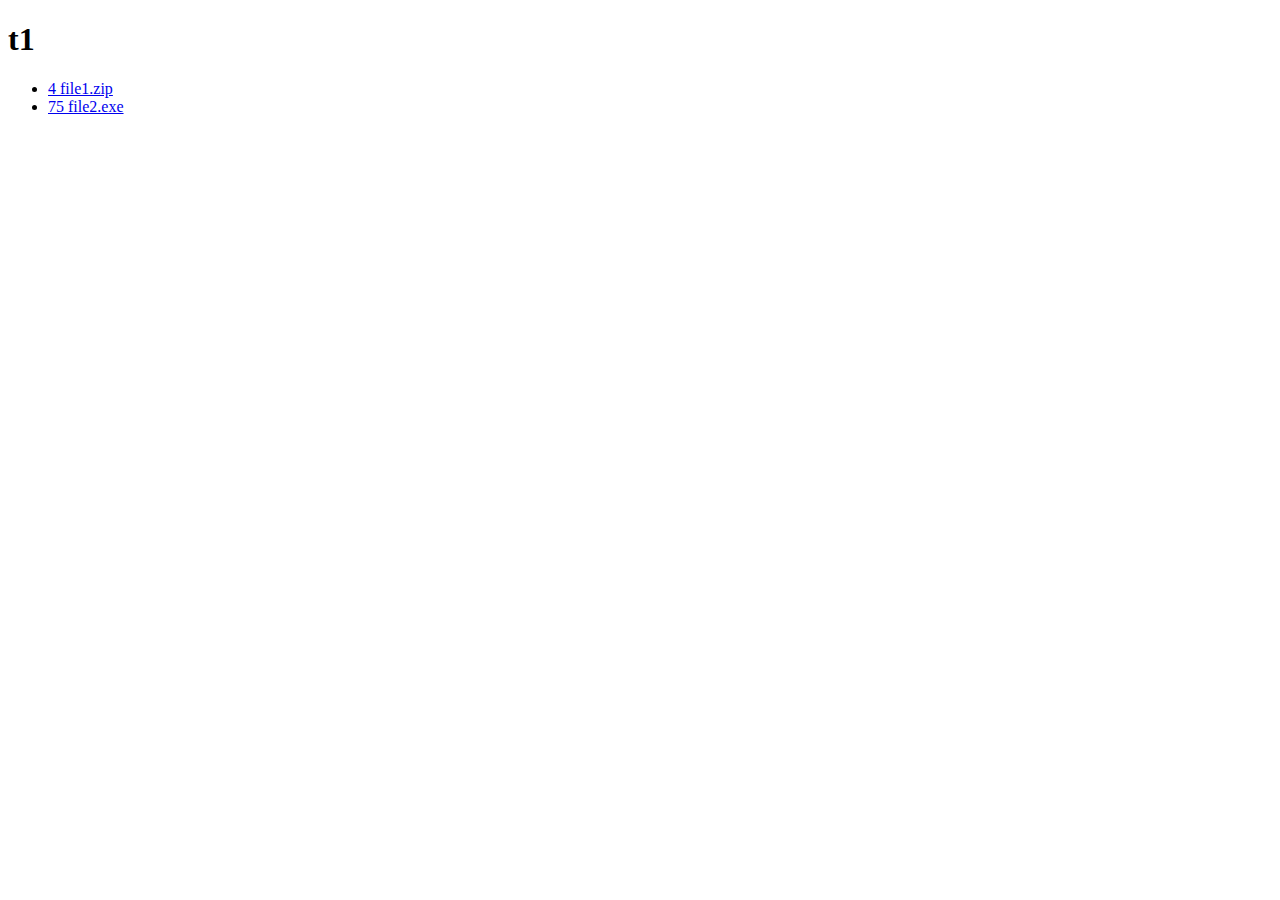
<file: index.html>
<!DOCTYPE html>
<html>
<head>
<meta charset="utf-8">
<title>t</title>
</head>

<body>
<h1>t1</h1>

<ul>
  <li><a href="file1.zip">4 file1.zip</a></li>
  <li><a href="file2.exe">75 file2.exe</a></li>
</ul>

</body>
</html>
</file>
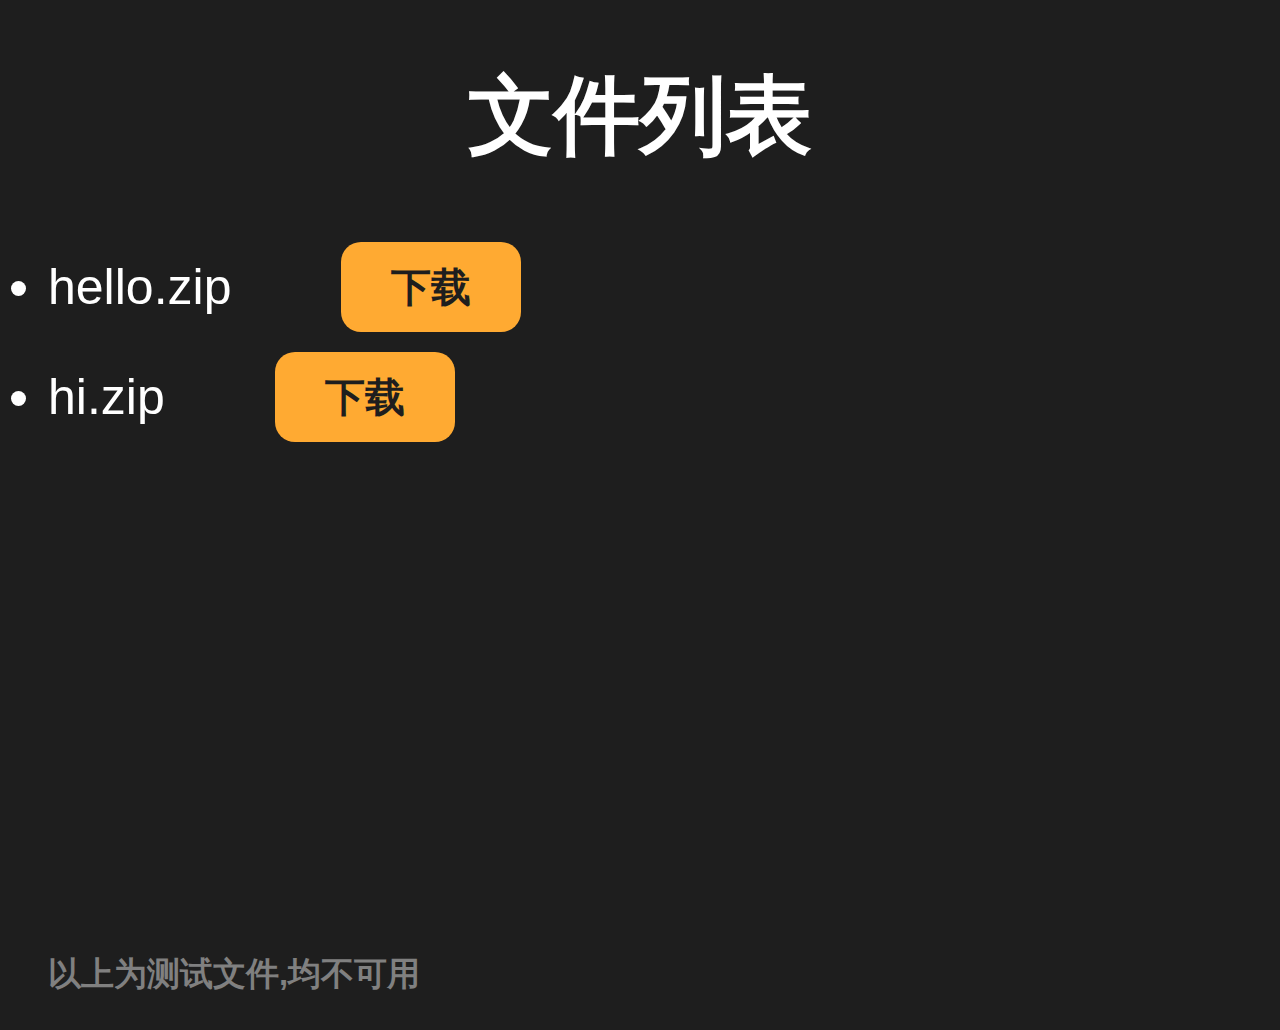
<file: dl.html>
<!DOCTYPE html>
<html>
<head>
<meta charset="utf-8">
<title>文件下载</title>

<link rel="stylesheet" href="style.css">
</head>

<body>

<h1>文件列表</h1>

<ul>
<div class="box">
  <li>hello.zip</li>
	<a href="Files/hello.zip"><button class="dld">下载</button></a>
  </div>
<div class="box">
  <li>hi.zip</li>
	<a href="Files/hi.zip"><button class="dld">下载</button></a>
  </div>
  <h3>以上为测试文件,均不可用</h3>
</ul>

</body>
</html>
</file>
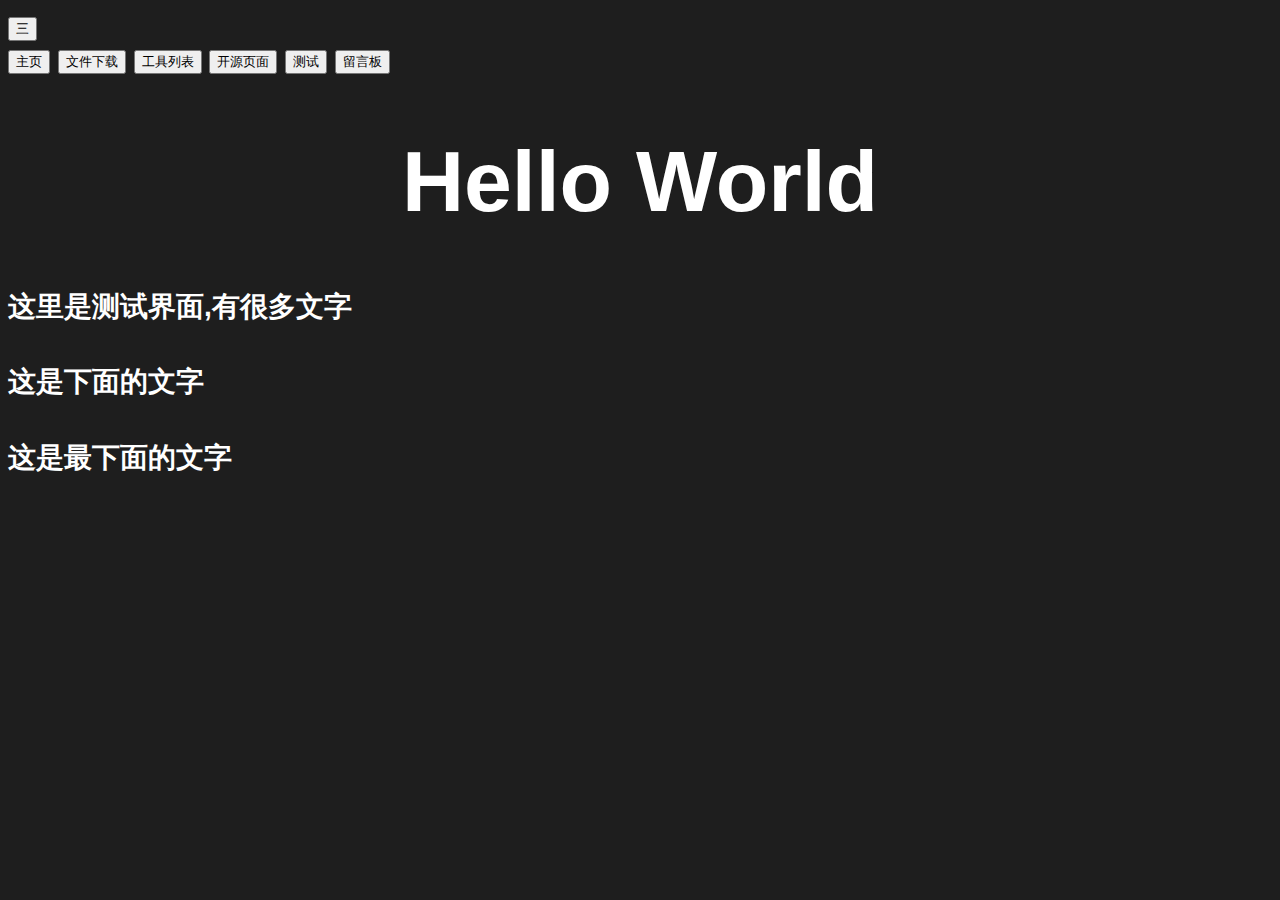
<file: test.html>
<!DOCTYPE html>
<html>
<head>
  <title>HiWorld</title>
  <link rel="stylesheet" href="style.css">
</head>
<body>
<button class="m" onclick="cm()">三</button>
<div class="menu">
<button class="n" onclick="et('index.html',this)">主页</button>
<button class="n" onclick="et('dl.html',this)">文件下载</button>
<button class="n" onclick="et('tl.html',this)">工具列表</button>
<button class="n" onclick="et('',this)">开源页面</button>
<button class="i">测试</button>
<button class="n" onclick="et('cl.html',this)">留言板</button>

</div>
<div class="glass"></div>
  <h1>Hello World</h1>
  <h4>这里是测试界面,有很多文字</h4>
  <h4>这是下面的文字</h4>
  <h4>这是最下面的文字</h4>
  
  <script src="menu.js">
  </script>
</body>
</html>
</file>
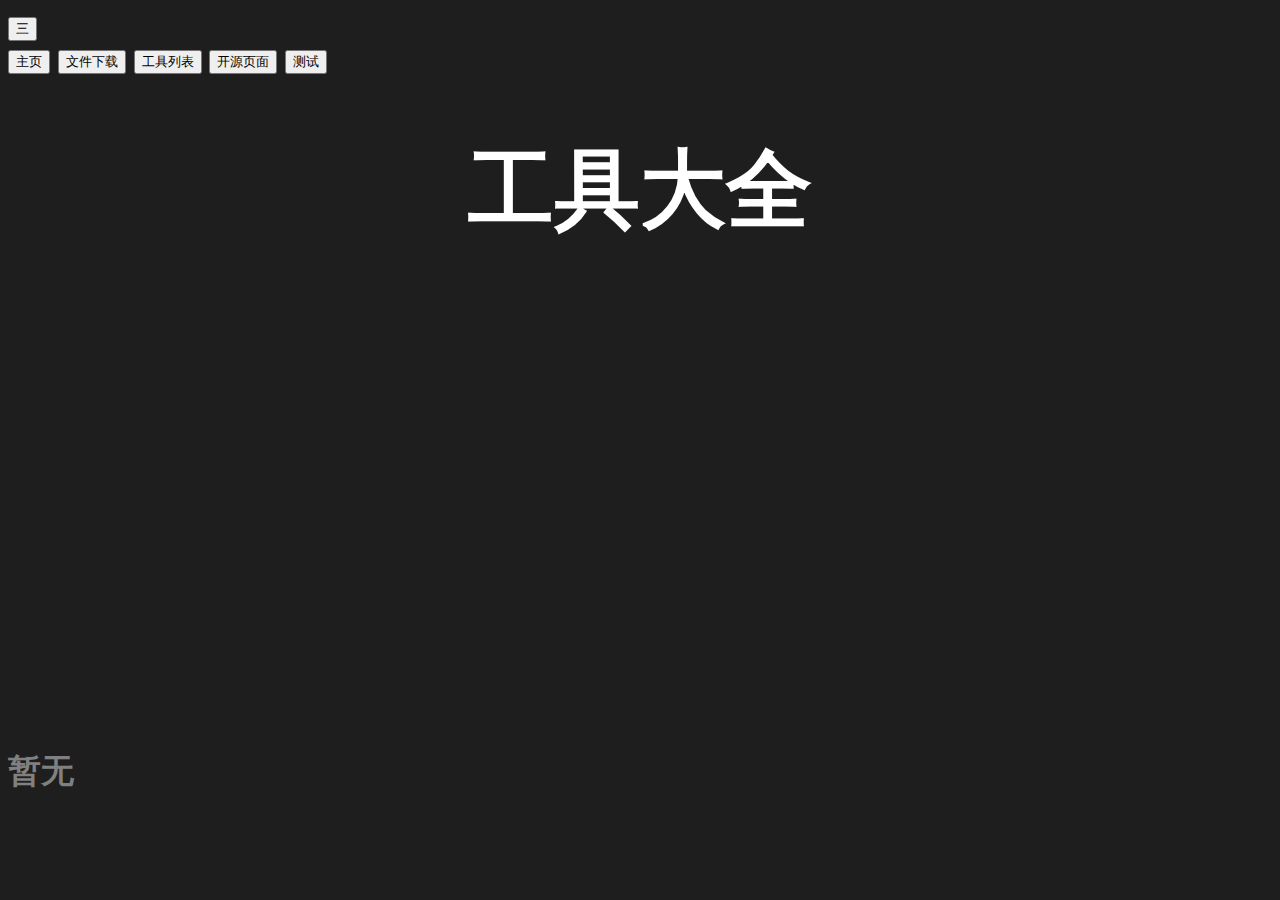
<file: tl.html>
<!DOCTYPE html>
<html>
<head>
  <title>工具</title>
  <link rel="stylesheet" href="style.css">
</head>
<body>
<button class="m" onclick="cm()">三</button>
<div class="menu">
<button class="n" onclick="et('index.html',this)">主页</button>
<button class="n" onclick="et('dl.html',this)">文件下载</button>
<button class="i">工具列表</button>
<button class="n" onclick="et('https://github.com/mc02-GH/MIDH',this)">开源页面</button>
<button class="n" onclick="et('test.html',this)">测试</button>
</div>
<div class="glass"></div>
  <h1>工具大全</h1>
  <h3>暂无</h3>
  
  <script src="menu.js">
  </script>
</body>
</html>
</file>
<file: style.css>
body {
	background-color: rgb(30,30,30);   
	color: white;             
	font-size: 28px;          
	font-family: Arial, sans-serif;
	
}
h1{
	text-align: center;

			   /* 居中 */
 
   transition: all 0.3s ease;
	font-size: 86px;
	   }
a{

color: white;             
	font-size: 40px;          
transition: all 0.2s ease;

	text-decoration: none;
}

a:hover {
	color: orange;
		
	font-size: 50px;
}



h1:hover {
color: orange;
	font-size: 100px;
		}
		
		
		
.one{
width: 800px;
	height: 200px;
			background: rgb(255, 170, 50);
			border-radius: 30px;
border: 0px solid #000;
font-size: 50px;
	font-weight: 800;
color: rgb(30,30,30);
transition: all 0.3s ease;
	margin-top: 50px;
}
.sec{
width: 800px;
	height: 200px;
			background: rgb(30, 30, 30);
			border-radius: 30px;
border: 10px solid rgb(255,170,50);
font-size: 50px;
	font-weight: 800;
color: rgb(255,170,50);
transition: all 0.3s ease;
	margin-top: 50px;
}

.dld{
width: 180px;
	height: 90px;
			background: rgb(255,170,50);
			border-radius: 20px;
border: 0px solid rgb(255,170,50);
font-size: 40px;
	font-weight: 800;
color: rgb(30,30,30);
transition: all 0.2s ease;
	margin: 10px;
	margin-left: 100px;
}

.one:hover {
 	width: 900px;
		 background: rgb(255, 160, 20);
}
.sec:hover{
width: 900px;
background: rgb(20,20,30);
}
.dld:hover {
background: rgb(30,30,30);
border: 5px solid rgb(255,170,50);
color: rgb(255,170,50);
	width: 200px;
}
.box{
display: flex;
	align-items:center;
gap:10px;
}
h3{
margin-top: 500px;
color: gray;

}
li{
font-size: 50px;
transition: all 0.2s ease;

}
li:hover {
font-size: 60px;
		 
}
</file>
